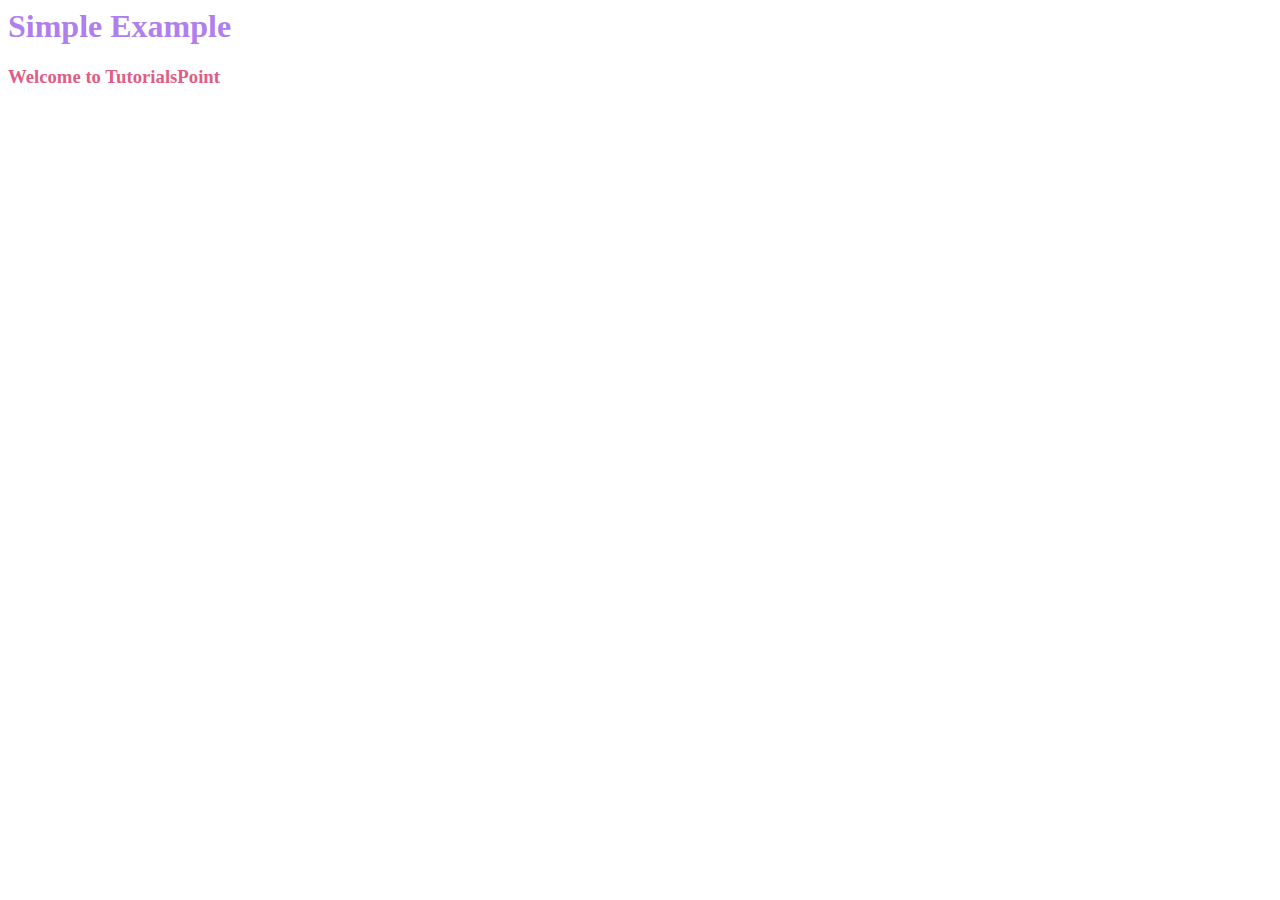
<file: CH1 - Hello World/index.html>
<html>
  <head>
    <title>Import example of sass</title>
    <link rel="stylesheet" type="text/css" href="style.css" />
  </head>

  <body>
    <h1>Simple Example</h1>
    <h3>Welcome to TutorialsPoint</h3>
  </body>
</html>
</file>
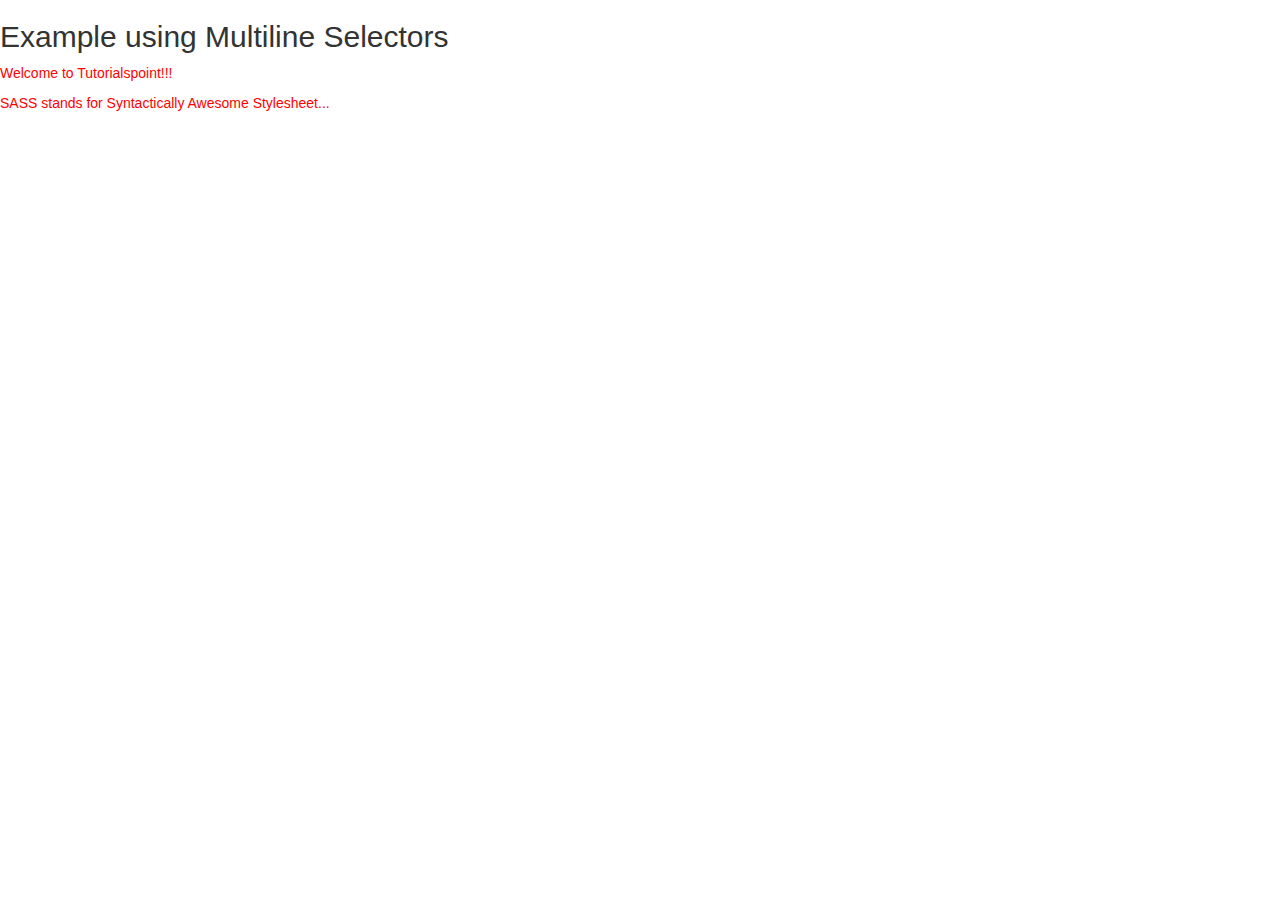
<file: CH2 - Syntax/index.html>
<html>
  <head>
    <title>Multiline Selectors</title>
    <link rel="stylesheet" type="text/css" href="style.css" />
    <link
      rel="stylesheet"
      href="https://maxcdn.bootstrapcdn.com/bootstrap/3.3.5/css/bootstrap.min.css"
    />
    <script src="https://ajax.googleapis.com/ajax/libs/jquery/2.1.3/jquery.min.js"></script>
    <script src="https://maxcdn.bootstrapcdn.com/bootstrap/3.3.5/js/bootstrap.min.js"></script>
  </head>

  <body>
    <h2>Example using Multiline Selectors</h2>
    <p class="class1">Welcome to Tutorialspoint!!!</p>
    <p class="class2">SASS stands for Syntactically Awesome Stylesheet...</p>
  </body>
</html>
</file>
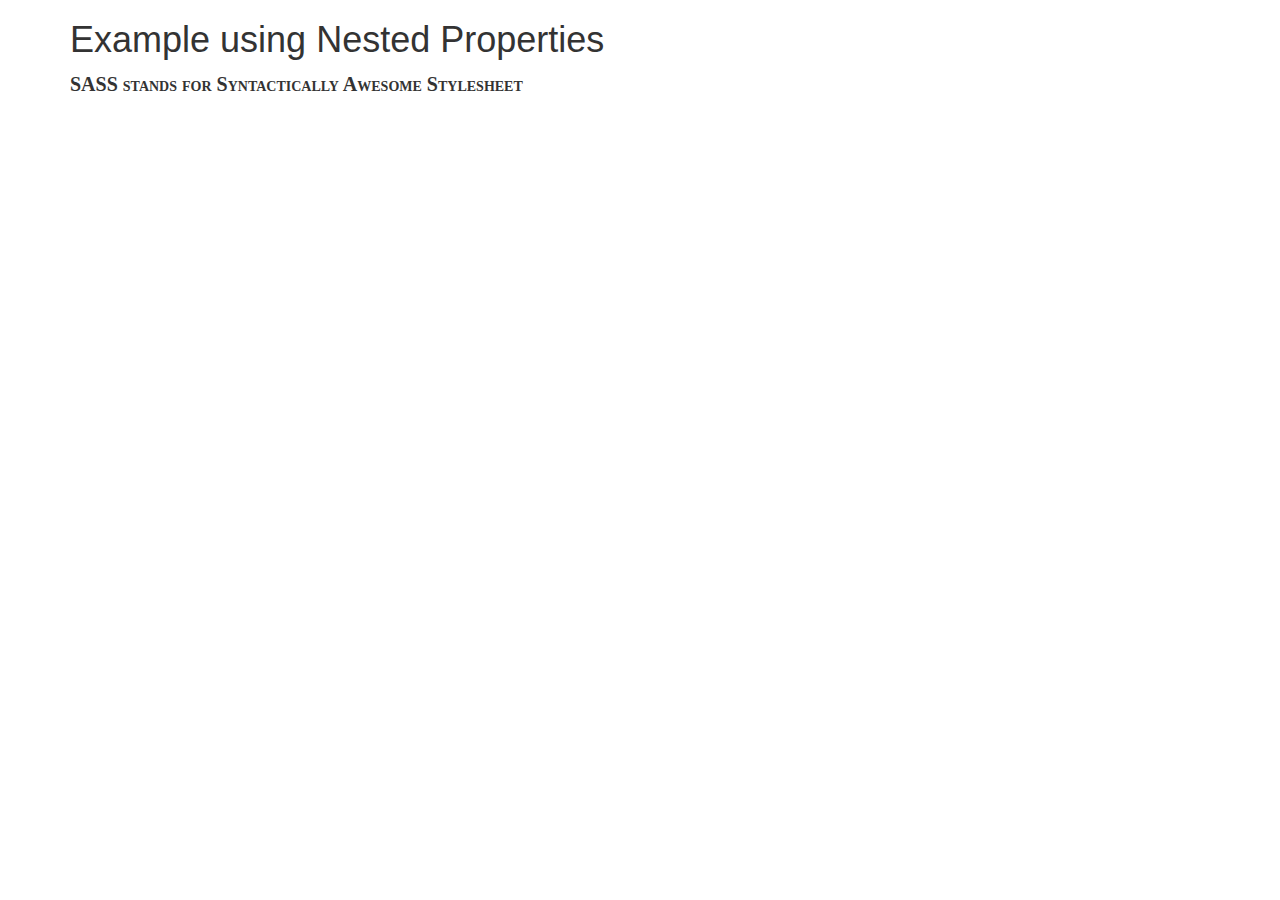
<file: CH3 - CSS Extensions/Nested Properties/index.html>
<html>
  <head>
    <title>Nested Properties</title>
    <link rel="stylesheet" type="text/css" href="style.css" />
    <link
      rel="stylesheet"
      href="https://maxcdn.bootstrapcdn.com/bootstrap/3.3.5/css/bootstrap.min.css"
    />
    <script src="https://ajax.googleapis.com/ajax/libs/jquery/2.1.3/jquery.min.js"></script>
    <script src="https://maxcdn.bootstrapcdn.com/bootstrap/3.3.5/js/bootstrap.min.js"></script>
  </head>

  <body>
    <div class="container">
      <h1>Example using Nested Properties</h1>
      <p class="line">SASS stands for Syntactically Awesome Stylesheet</p>
    </div>
  </body>
</html>
</file>
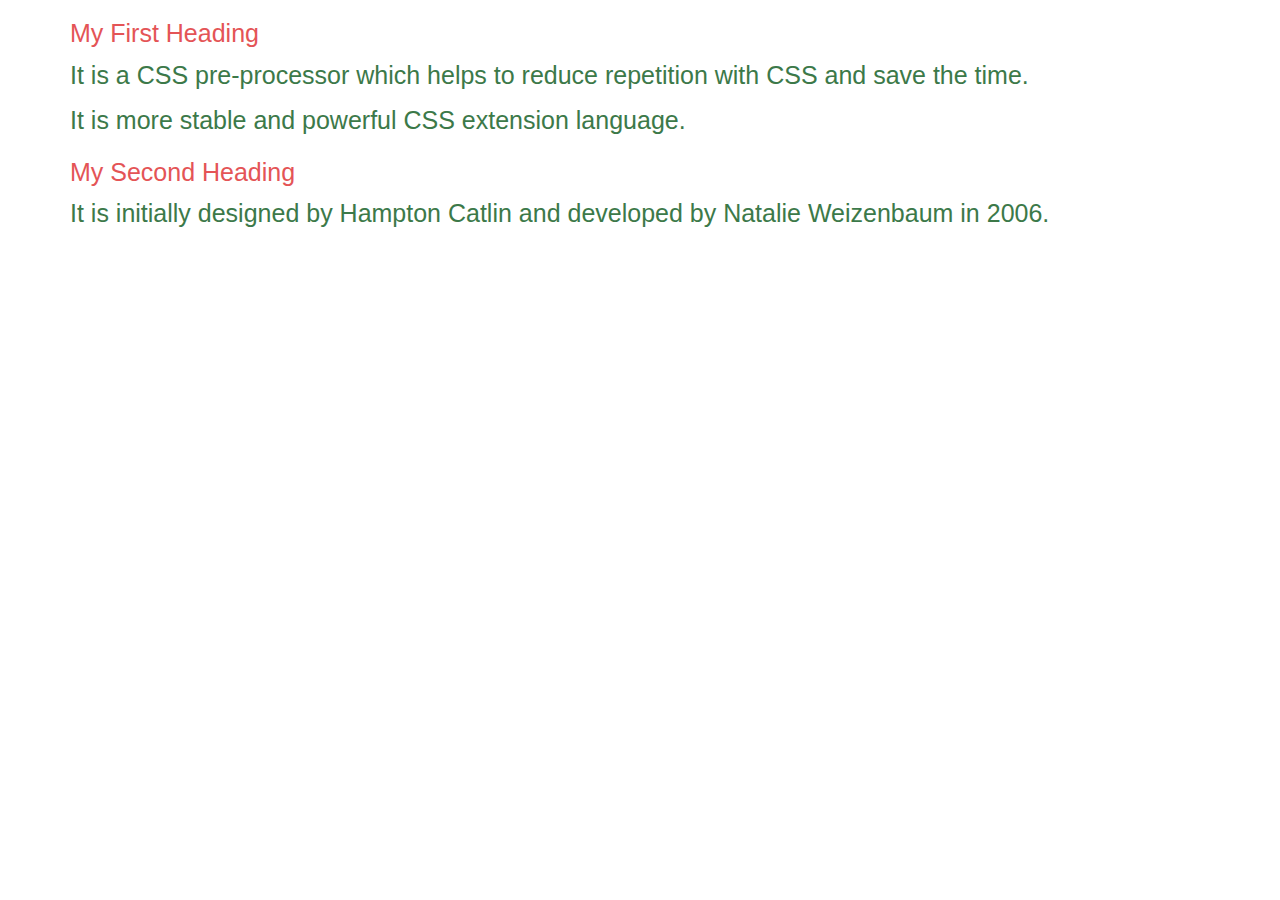
<file: CH3 - CSS Extensions/Nested Rules/index.html>
<html>
  <head>
    <title>Nested Rules</title>
    <link rel="stylesheet" type="text/css" href="style.css" />
    <link
      rel="stylesheet"
      href="https://maxcdn.bootstrapcdn.com/bootstrap/3.3.5/css/bootstrap.min.css"
    />
    <script src="https://ajax.googleapis.com/ajax/libs/jquery/2.1.3/jquery.min.js"></script>
    <script src="https://maxcdn.bootstrapcdn.com/bootstrap/3.3.5/js/bootstrap.min.js"></script>
  </head>

  <body>
    <div class="container">
      <h1>My First Heading</h1>
      <p>
        It is a CSS pre-processor which helps to reduce repetition with CSS and
        save the time.
      </p>
      <p>It is more stable and powerful CSS extension language.</p>
      <div class="box">
        <h1>My Second Heading</h1>
        <p>
          It is initially designed by Hampton Catlin and developed by Natalie
          Weizenbaum in 2006.
        </p>
      </div>
    </div>
  </body>
</html>
</file>
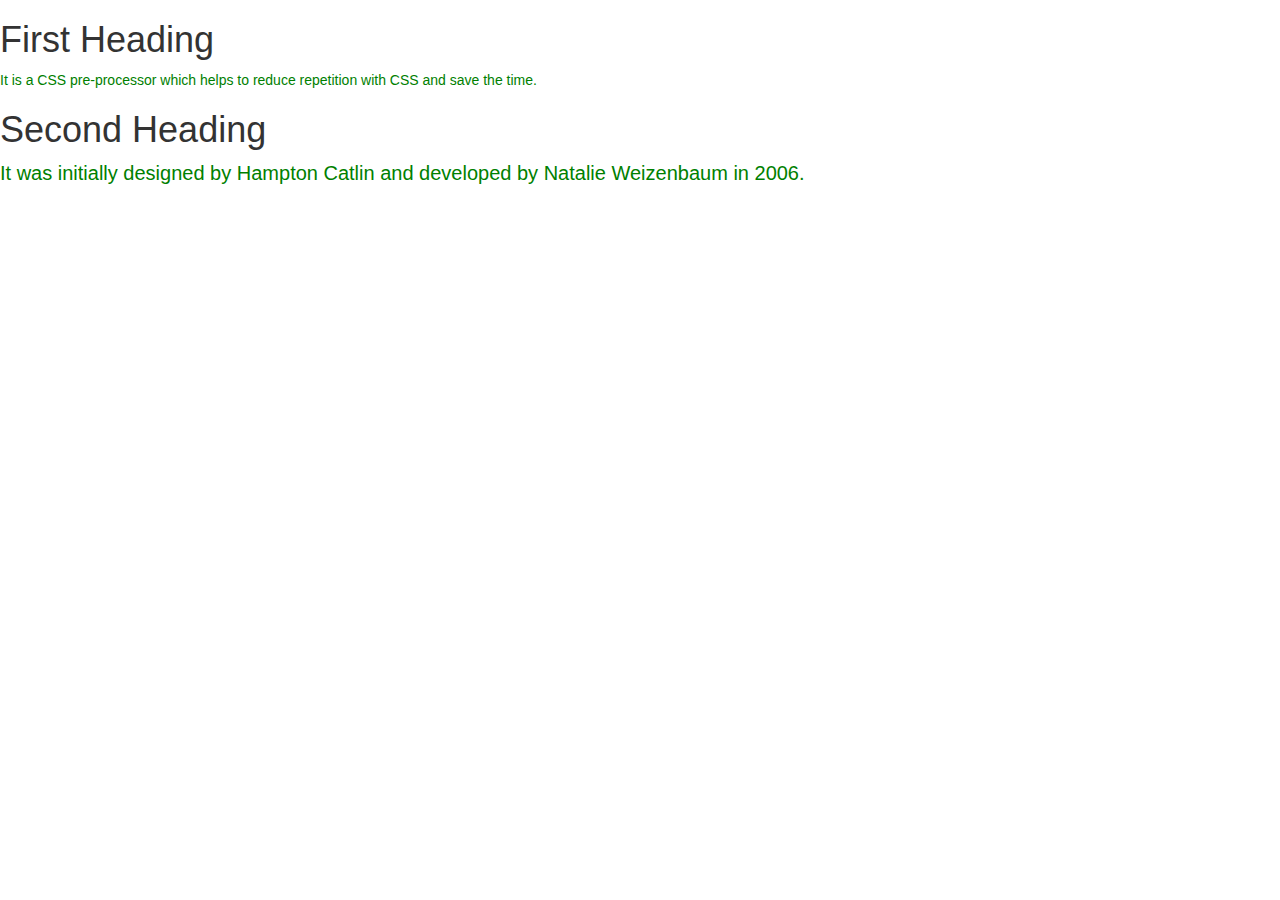
<file: CH3 - CSS Extensions/Placeholder Selectors/index.html>
<html>
  <head>
    <title>Placeholder Selectors</title>
    <link rel="stylesheet" type="text/css" href="style.css" />
    <link
      rel="stylesheet"
      href="https://maxcdn.bootstrapcdn.com/bootstrap/3.3.5/css/bootstrap.min.css"
    />
    <script src="https://ajax.googleapis.com/ajax/libs/jquery/2.1.3/jquery.min.js"></script>
    <script src="https://maxcdn.bootstrapcdn.com/bootstrap/3.3.5/js/bootstrap.min.js"></script>
  </head>

  <body>
    <h1>First Heading</h1>
    <p class="frst_para">
      It is a CSS pre-processor which helps to reduce repetition with CSS and
      save the time.
    </p>
    <h1>Second Heading</h1>
    <p class="sec_para">
      It was initially designed by Hampton Catlin and developed by Natalie
      Weizenbaum in 2006.
    </p>
  </body>
</html>
</file>
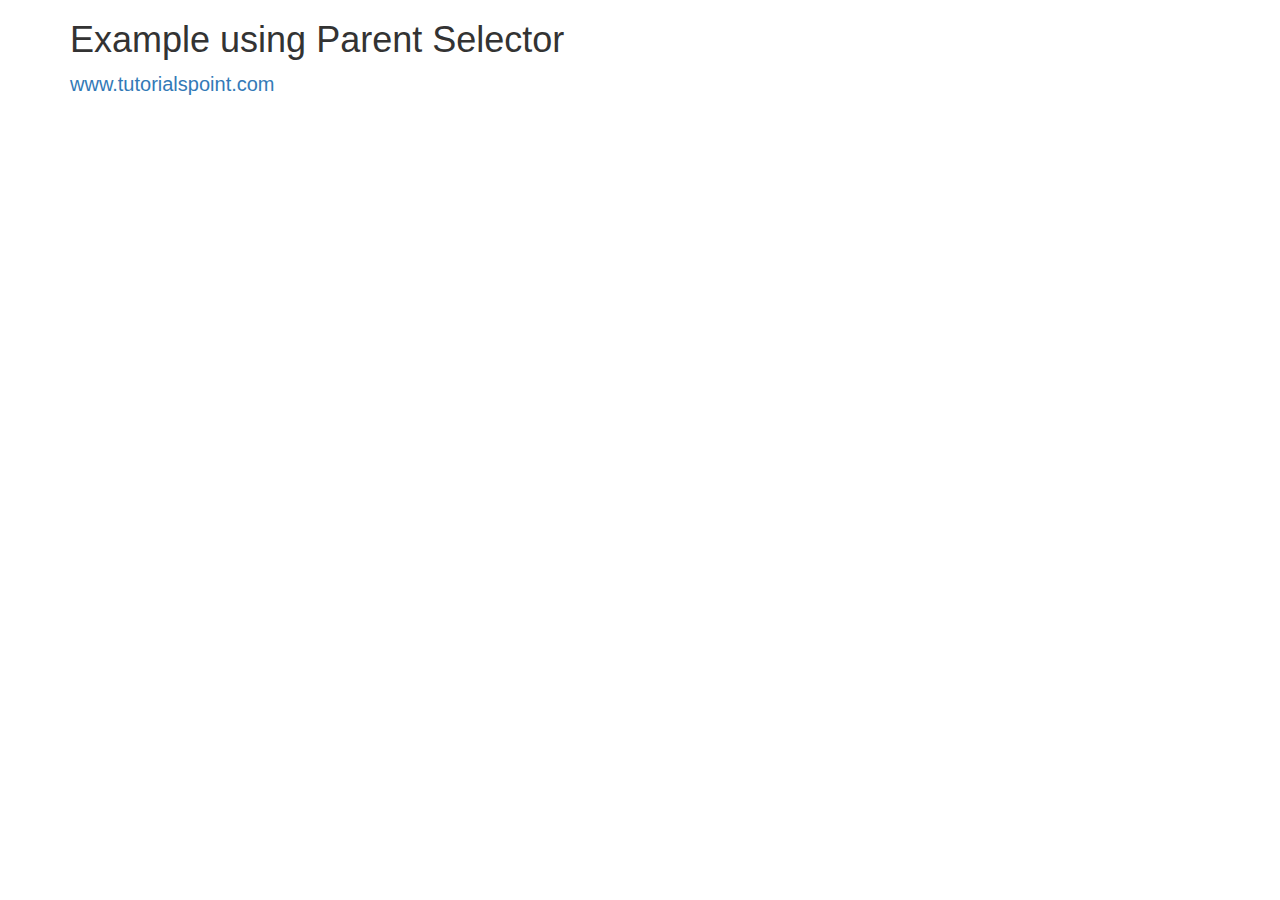
<file: CH3 - CSS Extensions/Referencing Parent Selectors/index.html>
<html>
  <head>
    <title>Referencing Parent Selectors</title>
    <link rel="stylesheet" type="text/css" href="style.css" />
    <link
      rel="stylesheet"
      href="https://maxcdn.bootstrapcdn.com/bootstrap/3.3.5/css/bootstrap.min.css"
    />
    <script src="https://ajax.googleapis.com/ajax/libs/jquery/2.1.3/jquery.min.js"></script>
    <script src="https://maxcdn.bootstrapcdn.com/bootstrap/3.3.5/js/bootstrap.min.js"></script>
  </head>

  <body>
    <div class="container">
      <h1>Example using Parent Selector</h1>
      <a href="http://www.tutorialspoint.com/"> www.tutorialspoint.com </a>
    </div>
  </body>
</html>
</file>
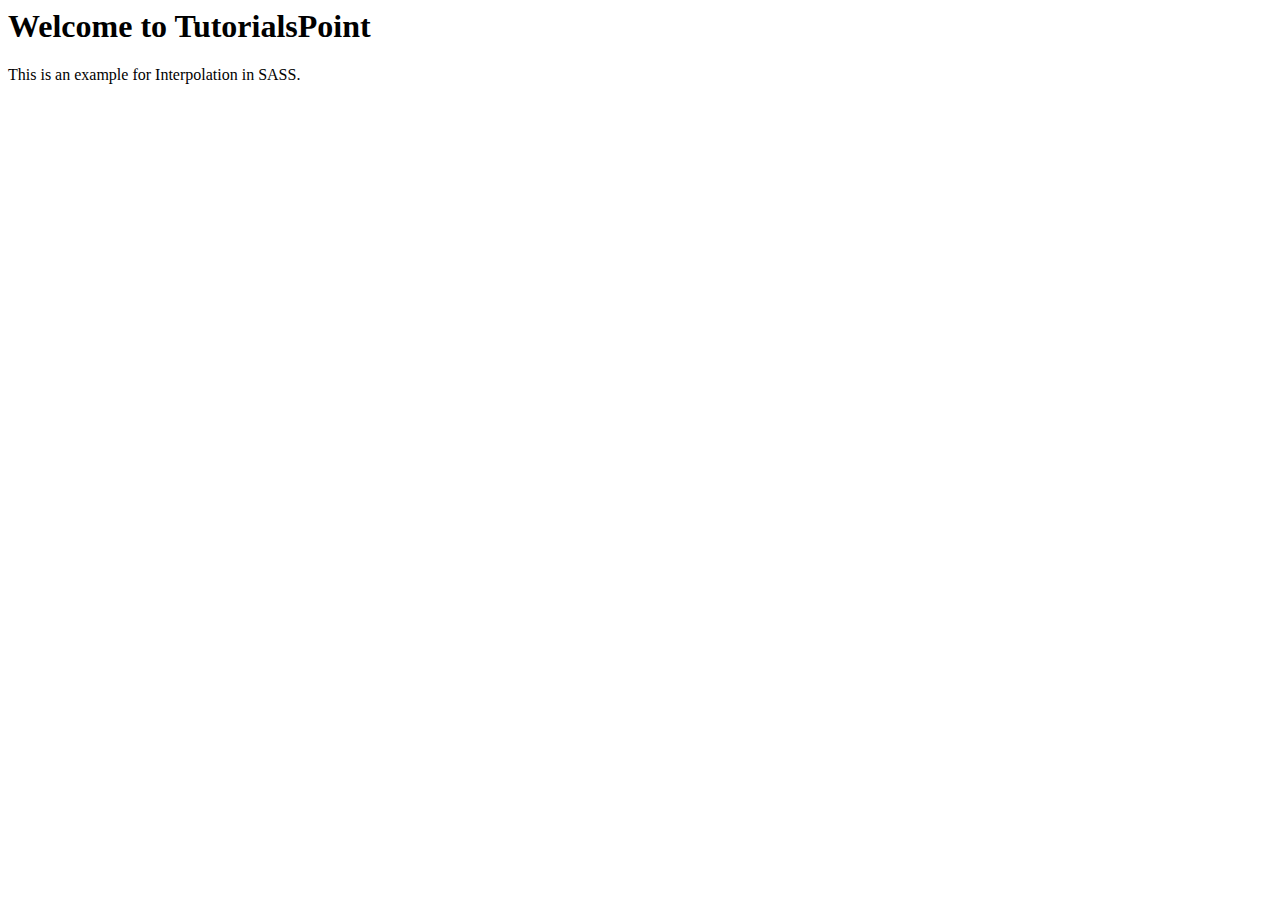
<file: CH4 - Comments/Interpolation/index.html>
<html>
  <head>
    <title>SASS comments</title>
    <link rel="stylesheet" type="text/css" href="style.css" />
  </head>

  <body>
    <h1>Welcome to TutorialsPoint</h1>
    <p>This is an example for Interpolation in SASS.</p>
  </body>
</html>
</file>
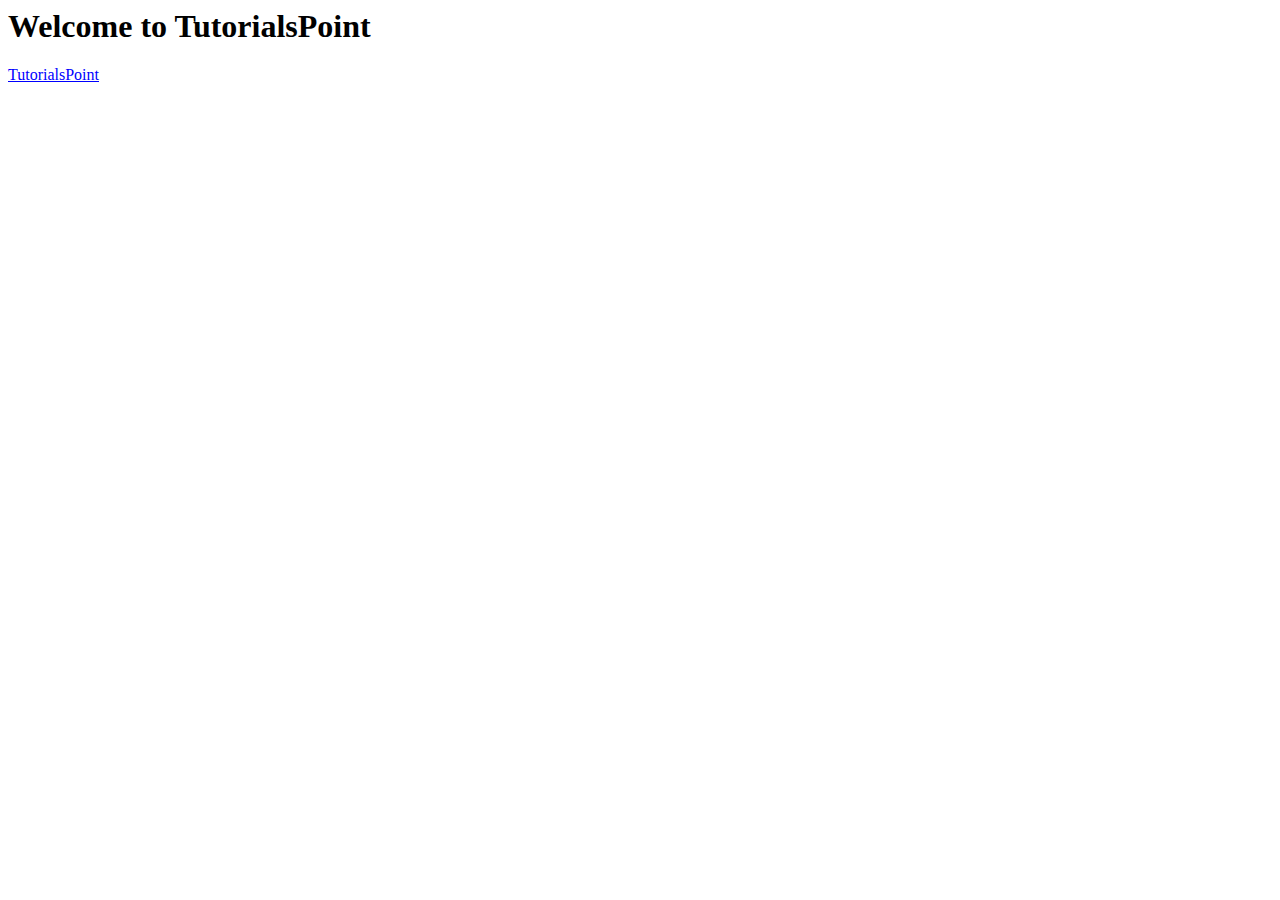
<file: CH4 - Comments/Multiline/index.html>
<html>
  <head>
    <title>SASS comments</title>
    <link rel="stylesheet" type="text/css" href="style.css" />
  </head>

  <body>
    <h1>Welcome to TutorialsPoint</h1>
    <a href="http://www.tutorialspoint.com/">TutorialsPoint</a>
  </body>
</html>
</file>
<file: CH1 - Hello World/style.css>
h1 {
  color: #af80ed; }

h3 {
  color: #de5e85; }

/*# sourceMappingURL=style.css.map */
</file>
<file: CH2 - Syntax/style.css>
.class1,
.class2 {
  color: red;
}

/*# sourceMappingURL=style.css.map */
</file>
<file: CH3 - CSS Extensions/Nested Properties/style.css>
.line {
  font-family: Lucida Sans Unicode;
  font-size: 20px;
  font-weight: bold;
  font-variant: small-caps;
}

/*# sourceMappingURL=style.css.map */
</file>
<file: CH3 - CSS Extensions/Nested Rules/style.css>
.container h1 {
  font-size: 25px;
  color: #e45456;
}
.container p {
  font-size: 25px;
  color: #3c7949;
}
.container .box h1 {
  font-size: 25px;
  color: #e45456;
}
.container .box p {
  font-size: 25px;
  color: #3c7949;
}

/*# sourceMappingURL=style.css.map */
</file>
<file: CH3 - CSS Extensions/Placeholder Selectors/style.css>
.frst_para, .sec_para {
  color: green;
}

.sec_para {
  font-size: 20px;
}

/*# sourceMappingURL=style.css.map */
</file>
<file: CH3 - CSS Extensions/Referencing Parent Selectors/style.css>
a {
  font-size: 20px;
}
a:hover {
  background-color: yellow;
}

/*# sourceMappingURL=style.css.map */
</file>
<file: CH4 - Comments/Interpolation/style.css>
/* Framework version for the generated CSS is 7.8. */

/*# sourceMappingURL=style.css.map */
</file>
<file: CH4 - Comments/Multiline/style.css>
/* This comment is
 * more than one line long
 * since it uses the CSS comment syntax,
 * it will appear in the CSS output. */
body {
  color: black;
}

a {
  color: blue;
}

/*# sourceMappingURL=style.css.map */
</file>
